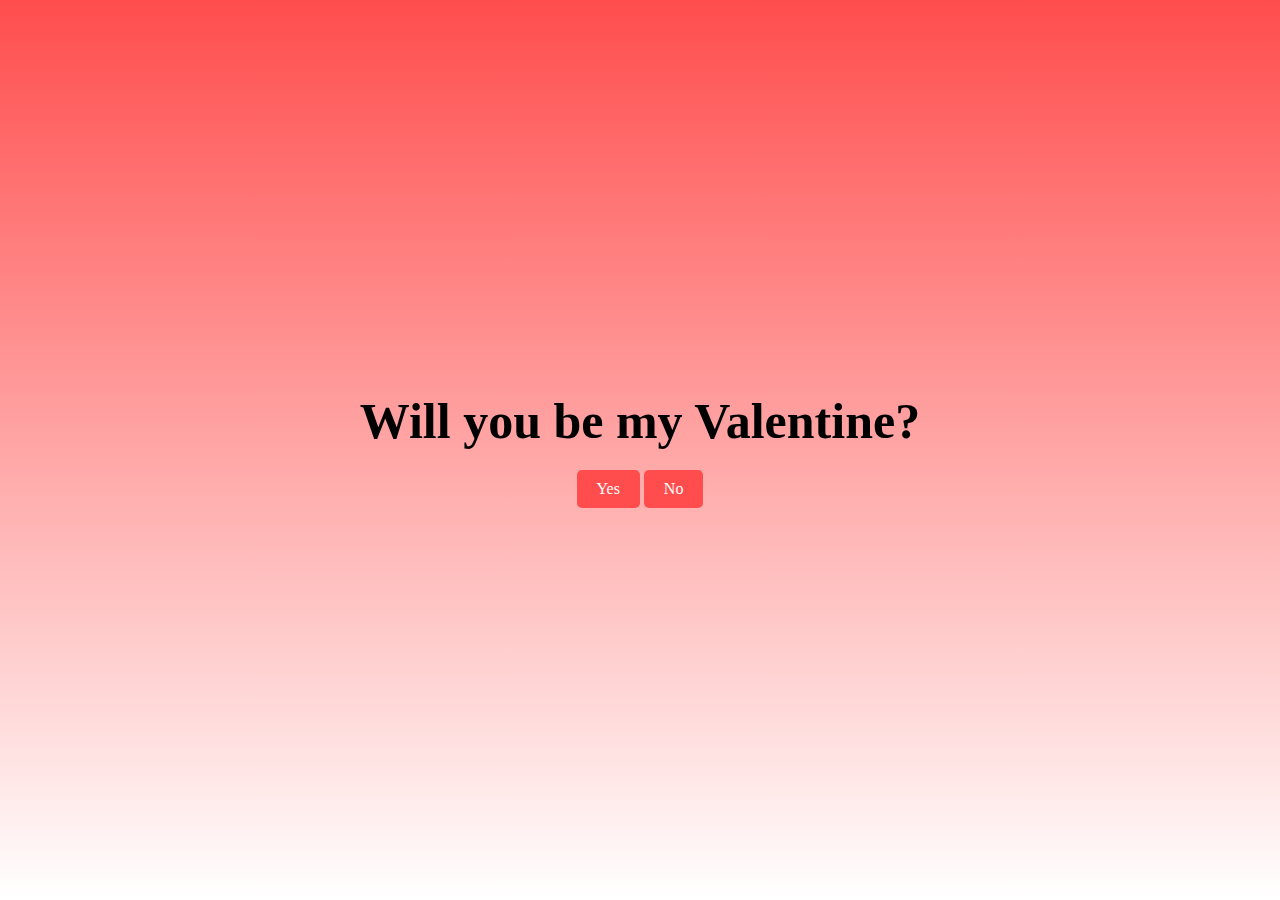
<file: TSA4/index.html>
<!DOCTYPE html>
<html lang="en">
<head>
<meta charset="UTF-8">
<meta name="viewport" content="width=device-width, initial-scale=1.0">
<title>TSA4 - Card</title>
<link rel="stylesheet" href="styles.css">
</head>
<body>
<div class="container">
    <div class="question">Will you be my Valentine?</div>
    <div class="btn yes" onclick="showConfetti()">Yes</div>
    <div class="btn no">No</div>
</div>

<script src="script.js"></script>
</body>
</html>
</file>
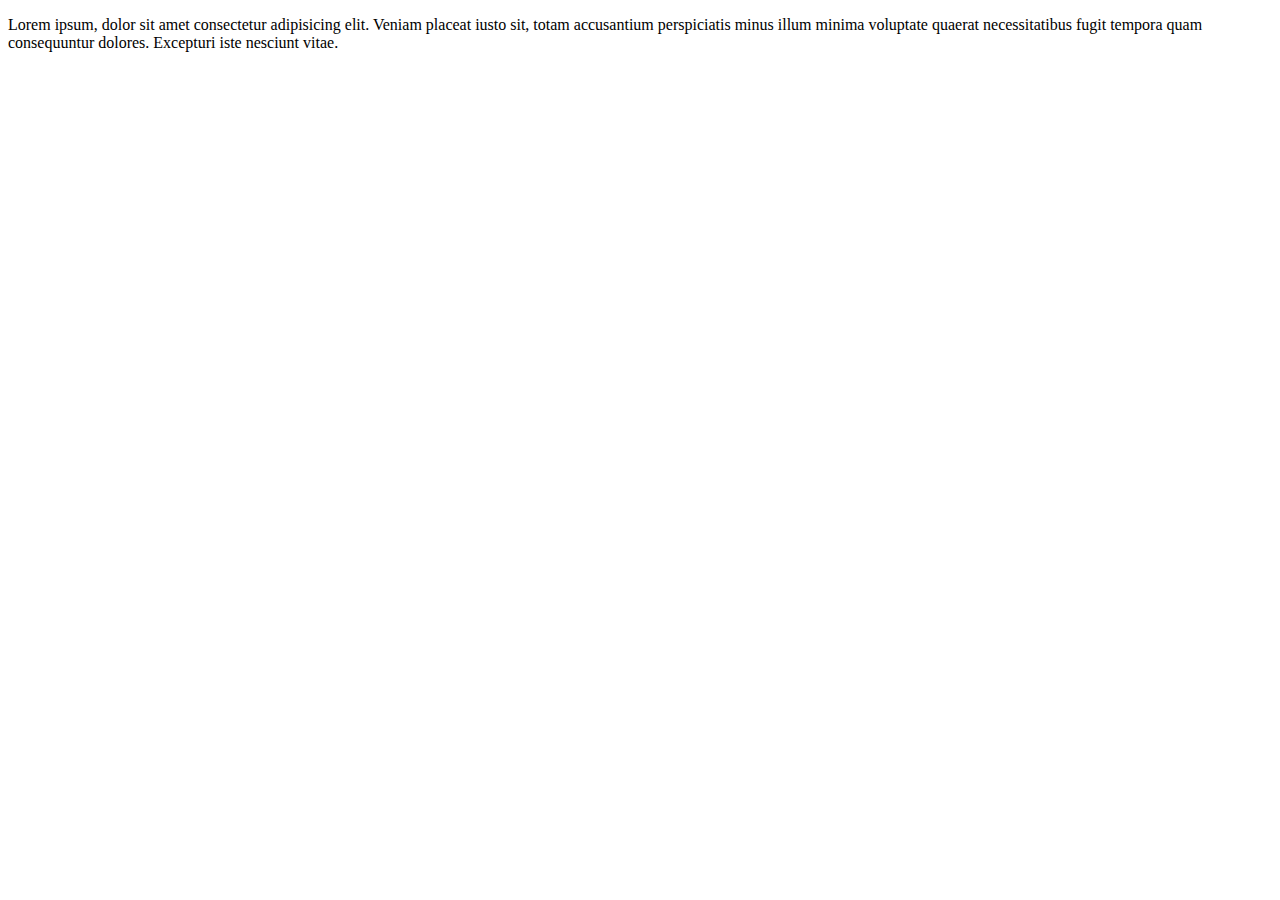
<file: LectureDemos/Module6-demo/index.html>
<!DOCTYPE html>
<html lang="en">
<head>
    <meta charset="UTF-8">
    <meta name="viewport" content="width=device-width, initial-scale=1.0">
    <title>Document</title>
    <link href="https://cdn.jsdelivr.net/npm/bootstrap@5.1.3/dist/css/bootstrap.min.css" rel="stylesheet" integrity="sha384-1BmE4kWBq78iYhFldvKuhfTAU6auU8tT94WrHftjDbrCEXSU1oBoqyl2QvZ6jIW3" crossorigin="anonymous">
</head>
<body>
     <p>Lorem ipsum, dolor sit amet consectetur adipisicing elit. Veniam placeat iusto sit, totam accusantium perspiciatis minus illum minima voluptate quaerat necessitatibus fugit tempora quam consequuntur dolores. Excepturi iste nesciunt vitae.</p>
</body>
</html>
</file>
<file: TSA4/styles.css>
body {
  margin: 0;
  padding: 0px;
  height: 100vh;
  display: flex;
  justify-content: center;
  align-items: center;
  background: linear-gradient(to bottom, #ff4d4d, #ffffff);
}
.container {
  margin: auto;
  text-align: center;
  position: relative;
}
.question {
  font-size: 50px;
  font-weight: bold;
  margin-bottom: 20px;
}
.btn {
  display: inline-block;
  padding: 10px 20px;
  background-color: #ff4d4d;
  color: white;
  border: none;
  border-radius: 5px;
  cursor: pointer;
  transition: transform 0.3s ease;
}
.btn:hover {
  transform: scale(1.1);
}

.confetti {
  position: absolute;
  width: 10px;
  height: 10px;
  background: #f00; /* Red color */
  animation: confettiAnimation 4s ease-in-out infinite;
}
@keyframes confettiAnimation {
  0% { transform: translateY(-50vh) rotate(0deg); opacity: 0; }
  25% { opacity: 1; }
  50% { transform: translateY(100vh) rotate(180deg); opacity: 1; }
  75% { opacity: 0; }
  100% { opacity: 0; }
}
</file>
